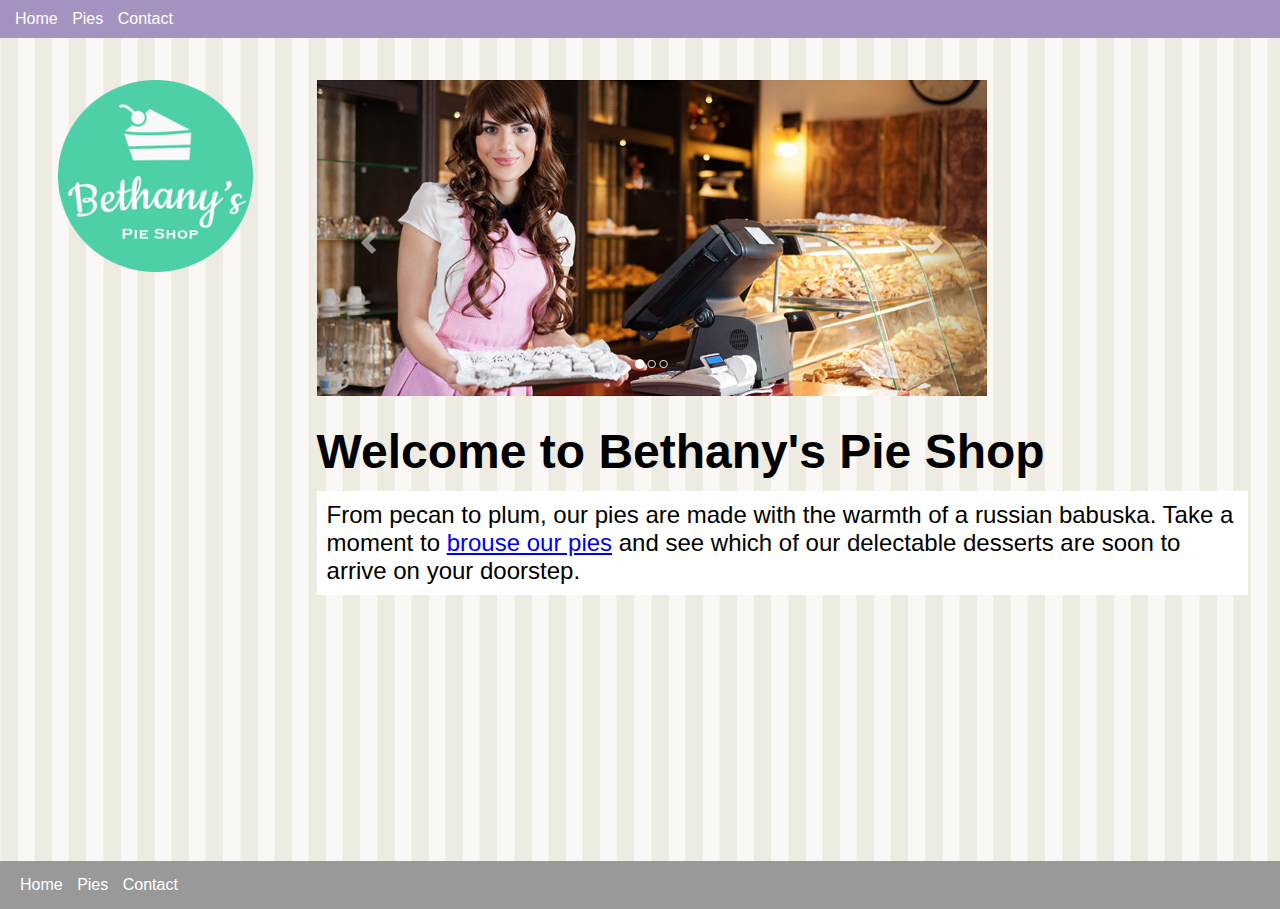
<file: bakery_website/index.html>
<!DOCTYPE html>
<html lang="en">
<head>
    <meta charset="UTF-8">
    <meta http-equiv="X-UA-Compatible" content="IE=edge">
    <meta name="viewport" content="width=device-width, initial-scale=1.0">
    <link rel="stylesheet" href="site.css" type="text/css">
    <title>Bethany's Pie Shop</title>
    <style>
        h1 {
            font-size: 3em;
            margin-top: 0.5em;
        }
        .banner {
            max-width: 100%;
        }
        .sub-title {
            background-color: #fff;
            font-size: 1.5em;
            padding: 10px;
        }
    </style>
</head>
<body>
    <header>
        <nav>
            <ul>
                <li><a href="/">Home</a></li>
                <li><a href="pies.html">Pies</a></li>
                <li><a href="contact.html">Contact</a></li>
            </ul>
        </nav>
    </header>
    <main>
        <aside><img src="images/logo.png" alt="Bethany's Pie Shop"></aside>
        <article>
            <img src="images/banner.png" class="banner" alt="Bethany's Pie Shop">
            <h1>Welcome to Bethany's Pie Shop</h1>
            <p class="sub-title">
                From pecan to plum, our pies are made with the warmth of a russian babuska.
                Take a moment to
                <a href="pies.html">brouse our pies</a>
                and see which of our delectable desserts are soon to arrive on your doorstep.
            </p>
        </article>
    </main>
    <footer>
        <nav>
            <ul>
                <li><a href="/">Home</a></li>
                <li><a href="pies.html">Pies</a></li>
                <li><a href="contact.html">Contact</a></li>
            </ul>
        </nav>
    </footer>
</body>
</html>
</file>
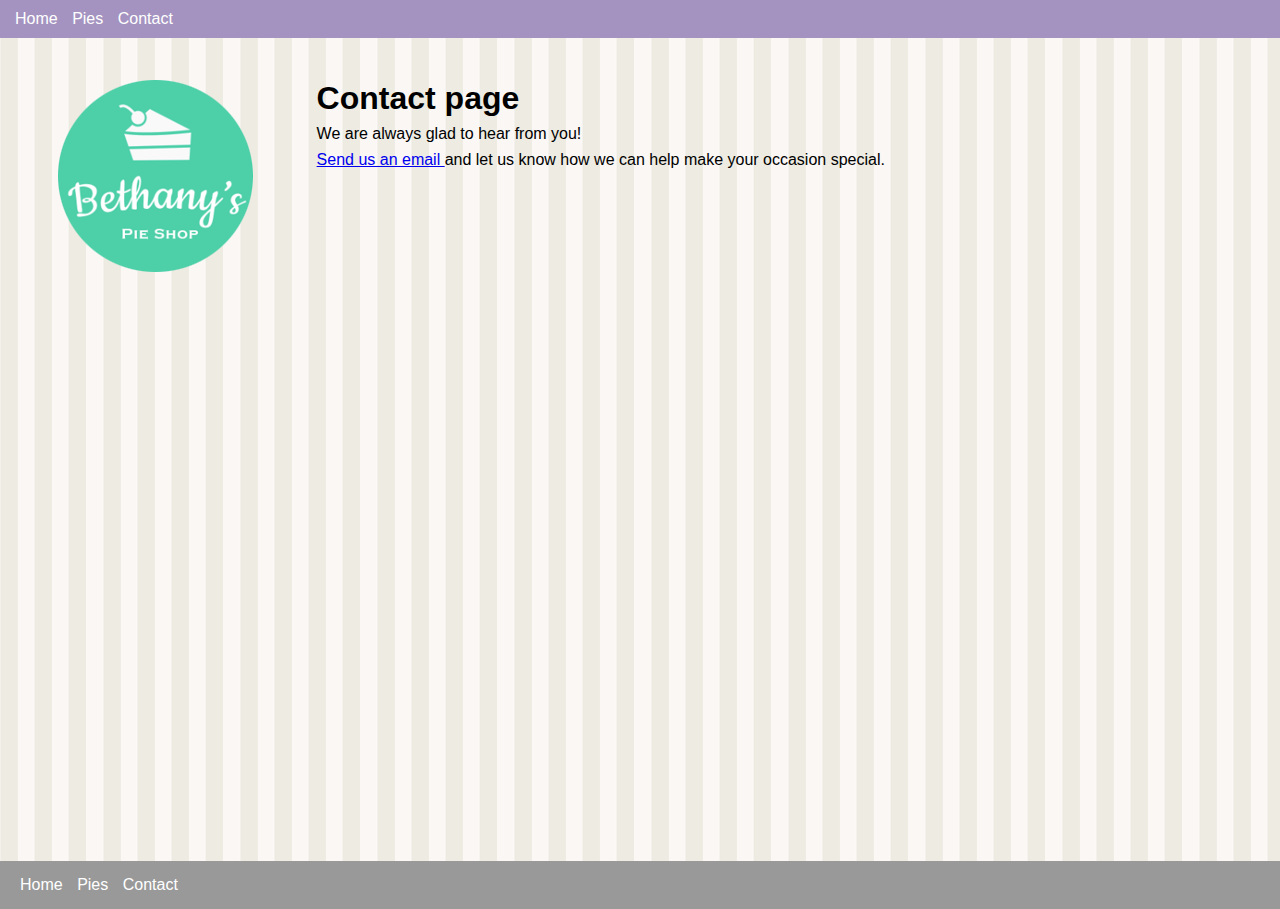
<file: bakery_website/contact.html>
<!DOCTYPE html>
<html lang="en">
<head>
    <meta charset="UTF-8">
    <meta http-equiv="X-UA-Compatible" content="IE=edge">
    <meta name="viewport" content="width=device-width, initial-scale=1.0">
    <link rel="stylesheet" href="site.css" type="text/css">
    <title>Contact | Bethany's Pie Shop</title>
</head>
<body>
    <header>
        <nav>
            <ul>
                <li><a href="/">Home</a></li>
                <li><a href="pies.html">Pies</a></li>
                <li><a href="contact.html">Contact</a></li>
            </ul>
        </nav>
    </header>
    <main>
        <aside><img src="images/logo.png" alt="Bethany's Pie Shop"></aside>
        <article>
            <h1>Contact page</h1>
            <p>We are always glad to hear from you!</p>
            <p>
                <a href="https://www.youtube.com/watch?v=dQw4w9WgXcQ">Send us an email </a>
                and let us know how we can help make your occasion special.
            </p>
        </article>
    </main>
    <footer>
        <nav>
            <ul>
                <li><a href="/">Home</a></li>
                <li><a href="pies.html">Pies</a></li>
                <li><a href="contact.html">Contact</a></li>
            </ul>
        </nav>
    </footer>
</body>
</html>
</file>
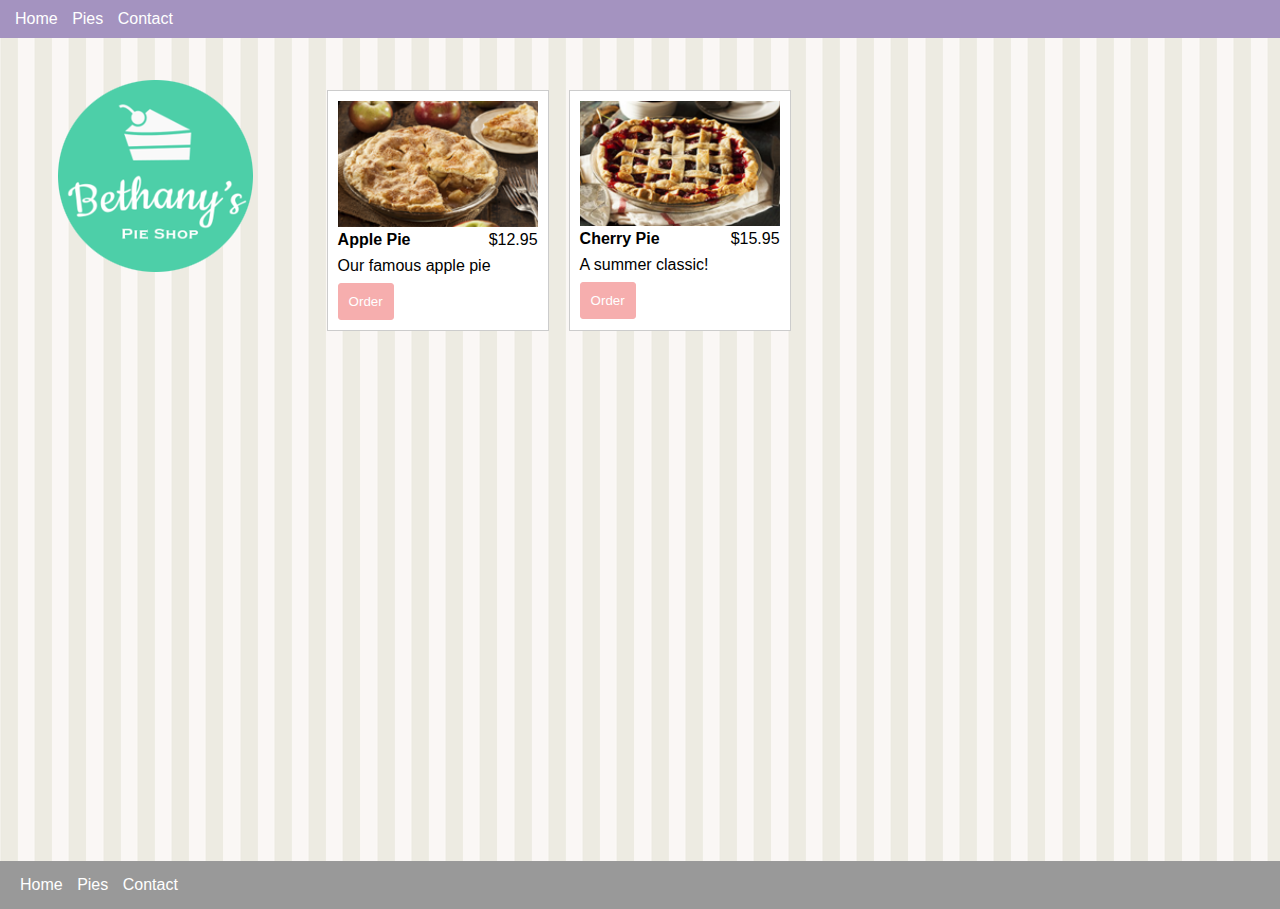
<file: bakery_website/pies.html>
<!DOCTYPE html>
<html lang="en">
<head>
    <meta charset="UTF-8">
    <meta http-equiv="X-UA-Compatible" content="IE=edge">
    <meta name="viewport" content="width=device-width, initial-scale=1.0">
    <link rel="stylesheet" href="site.css" type="text/css">
    <title>Pies | Bethany's Pie Shop</title>
</head>
<body>
    <header>
        <nav>
            <ul>
                <li><a href="/">Home</a></li>
                <li><a href="pies.html">Pies</a></li>
                <li><a href="contact.html">Contact</a></li>
            </ul>
        </nav>
    </header>
    <main>
        <aside><img src="images/logo.png" alt="Bethany's Pie Shop"></aside>
        <article>
            <section class="columns-desktop">
                <div class="pie">
                    <img src="images/apple-pie.png" alt="Apple Pie">
                    <div class="columns">
                        <div class="title">Apple Pie</div>
                        <div class="price">$12.95</div>
                    </div>
                    <p class="desc">Our famous apple pie</p>
                    <button data-order="apple-pie">Order</button>
                </div>
                <div class="pie">
                    <img src="images/cherry-pie.png" alt="Cherry Pie">
                    <div class="columns">
                        <div class="title">Cherry Pie</div>
                        <div class="price">$15.95</div>
                    </div>
                    <p class="desc">A summer classic!</p>
                    <button data-order="cherry-pie">Order</button>
                </div>
            </section>
        </article>
    </main>
    <footer>
        <nav>
            <ul>
                <li><a href="/">Home</a></li>
                <li><a href="pies.html">Pies</a></li>
                <li><a href="contact.html">Contact</a></li>
            </ul>
        </nav>
    </footer>
</body>
<script>
    window.addEventListener("DOMContentLoaded", function(e) {
        const orderButtons = document.querySelectorAll("button[data-order]");

        orderButtons.forEach(function(button) {
            button.addEventListener("click", function(e) {
                const button = e.currentTarget;
                const container = button.parentNode;

                const order = {
                    id: button.getAttribute("data-order"),
                    title: container.querySelector(".title").innerText,
                    price: container.querySelector(".price").innerText,
                    desc: container.querySelector(".desc").innerText
                };

                localStorage.setItem("order", JSON.stringify(order));

                const url = window.location.href.replace("pies.html", "order.html");
                window.location.href = url;
            });
        });
    });
</script>
</html>
</file>
<file: bakery_website/site.css>
* {
    margin: 0;
}

html, 
body {
    height: 100%;
}

body {
    font-family: Arial, Helvetica, sans-serif;
    background-color: #999;
}

p {
    margin: 0.5em 0 0.5em 0;
}

header {
    display: block;
    position: fixed;
    top: 0;
    left: 0;
    width: 100%;
    background-color: #a493c0;
    padding: 10px;
}

nav a:visited,
nav a:link {
    color: #fff;
    text-decoration: none;
}

nav > ul {
    display: inline;
    padding: 0;
}

nav > ul > li {
    display: inline-block;
    list-style: none;
    margin: 0 5px 0 5px;
}

main {
    display: block;
    background-image: url("images/background.png");
    padding-top: 3em;
    padding-bottom: 3em;
    min-height: 85%;
}

footer {
    padding: 15px;
}

aside,
article {
    padding: 2em;
}

aside {
    text-align: center;
}

article {
    width: 75%;
}

.columns {
    display: flex;
}

@media only screen and (min-width: 768px)  {
    main{
        display: flex;
    }

    aside {
        margin-left: 2%;
    }

    .columns-desktop {
        display: flex;
    }
}

.pie {
    width: 200px;
    padding: 10px;
    margin: 10px;
    background-color: #fff;
    border: solid 1px #ccc;
}

.pie img {
    width: 100%;
}

.pie .title {
    font-weight: bold;
}

.pie .columns {
    width: 100%;
}

.pie .price {
    text-align: right;
}

.pie .columns div {
    width: 50%;
}

.pie button {
    background-color: #f6aeae;
    padding: 10px;
    border: solid 1px #f6aeae;
    border-radius: 3px;
    color: #fff;
}
</file>
